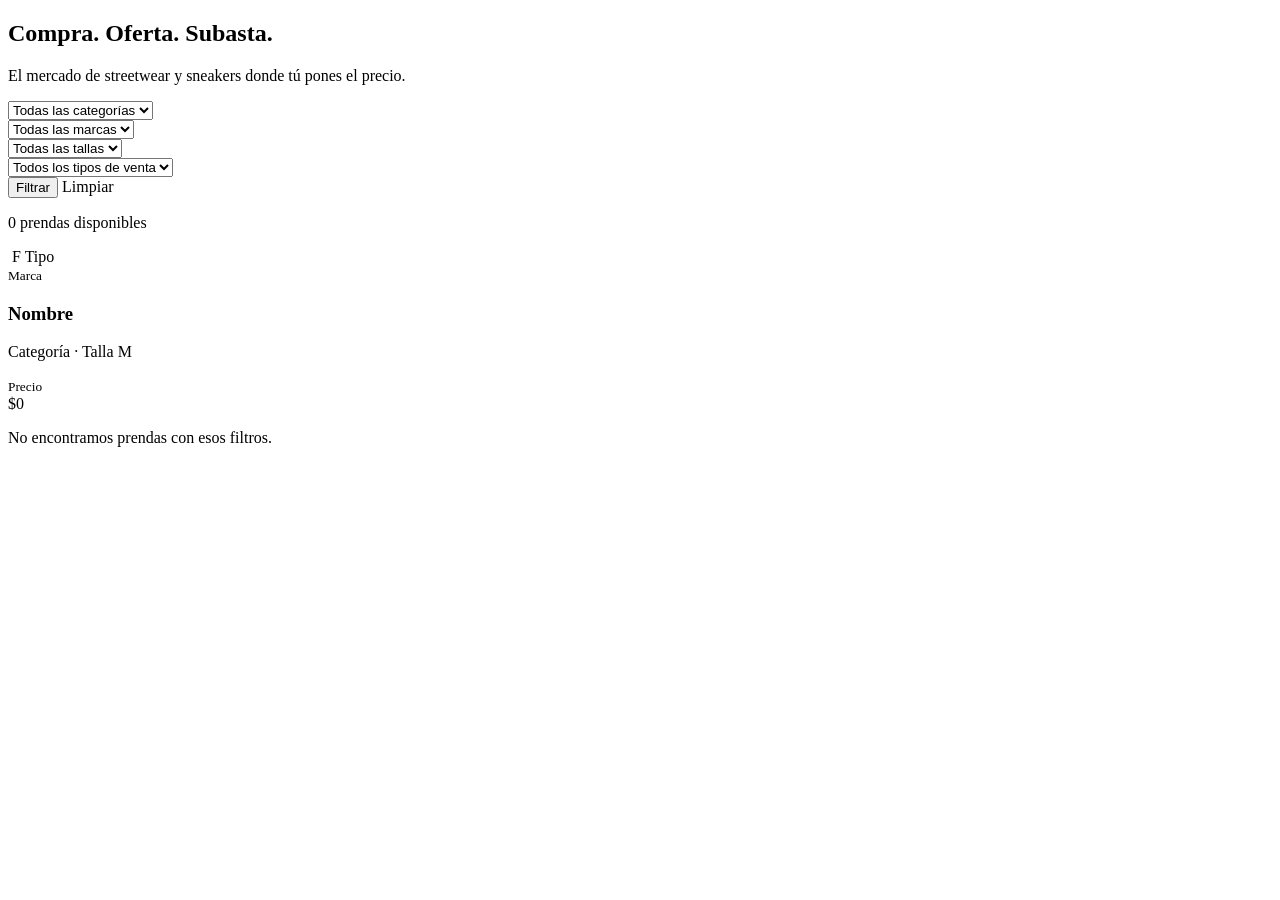
<file: src/main/resources/templates/index.html>
<!DOCTYPE html>
<html lang="es" data-bs-theme="dark" xmlns:th="http://www.thymeleaf.org">
<head th:replace="~{fragments/layout :: head('Catálogo')}"></head>
<body>
<nav th:replace="~{fragments/layout :: navbar}"></nav>

<section class="hero border-bottom py-5">
    <div class="container">
        <h1 class="display-5 fw-black text-uppercase fw-bold">Compra. Oferta. Subasta.</h1>
        <p class="lead text-secondary mb-0">El mercado de streetwear y sneakers donde tú pones el precio.</p>
    </div>
</section>

<main class="container py-4">
    <div th:replace="~{fragments/layout :: mensajes}"></div>

    <!-- Filtros: categoría, marca, talla y tipo de venta -->
    <form class="row g-2 mb-3" th:action="@{/}" method="get">
        <input type="hidden" name="q" th:value="${q}">

        <div class="col-6 col-md-3 col-lg">
            <select class="form-select" name="categoria" aria-label="Categoría">
                <option value="">Todas las categorías</option>
                <option th:each="c : ${categorias}" th:value="${c}" th:text="${c.etiqueta}"
                        th:selected="${c == categoriaSel}"></option>
            </select>
        </div>
        <div class="col-6 col-md-3 col-lg">
            <select class="form-select" name="marca" aria-label="Marca">
                <option value="">Todas las marcas</option>
                <option th:each="m : ${marcas}" th:value="${m.id}" th:text="${m.nombre}"
                        th:selected="${m.id == marcaSel}"></option>
            </select>
        </div>
        <div class="col-6 col-md-3 col-lg">
            <select class="form-select" name="talla" aria-label="Talla">
                <option value="">Todas las tallas</option>
                <option th:each="t : ${tallas}" th:value="${t.id}" th:text="${t.etiqueta}"
                        th:selected="${t.id == tallaSel}"></option>
            </select>
        </div>
        <div class="col-6 col-md-3 col-lg">
            <select class="form-select" name="tipo" aria-label="Tipo de venta">
                <option value="">Todos los tipos de venta</option>
                <option th:each="t : ${tipos}" th:value="${t}" th:text="${t.etiqueta}"
                        th:selected="${t == tipoSel}"></option>
            </select>
        </div>
        <div class="col-12 col-lg-auto d-flex gap-2">
            <button type="submit" class="btn btn-danger">Filtrar</button>
            <a th:href="@{/}" class="btn btn-outline-light">Limpiar</a>
        </div>
    </form>

    <p class="text-secondary small"><span th:text="${#lists.size(publicaciones)}">0</span> prendas disponibles</p>

    <!-- Cuadrícula de productos -->
    <div class="row row-cols-2 row-cols-md-3 row-cols-lg-4 g-3">
        <div class="col" th:each="p : ${publicaciones}">
            <a class="card card-producto h-100 text-decoration-none" th:href="@{/publicacion/{id}(id=${p.id})}">
                <div class="img-box position-relative">
                    <img th:if="${not #strings.isEmpty(p.prenda.imagenUrl)}"
                         th:src="@{${p.prenda.imagenUrl}}" alt="" loading="lazy">
                    <span class="ph" th:if="${#strings.isEmpty(p.prenda.imagenUrl)}"
                          th:text="${#strings.substring(p.prenda.marca.nombre, 0, 1)}">F</span>
                    <span class="badge text-bg-dark position-absolute top-0 start-0 m-2"
                          th:text="${p.tipo.etiqueta}">Tipo</span>
                </div>
                <div class="card-body">
                    <small class="marca-etiqueta" th:text="${p.prenda.marca.nombre}">Marca</small>
                    <h3 class="h6 card-title mb-1" th:text="${p.prenda.nombre}">Nombre</h3>
                    <p class="text-secondary small mb-2">
                        <span th:text="${p.prenda.categoria.etiqueta}">Categoría</span> ·
                        Talla <span th:text="${p.prenda.talla.etiqueta}">M</span>
                    </p>
                    <small class="d-block text-secondary" th:text="${p.etiquetaPrecio}">Precio</small>
                    <div class="fs-5 fw-bold">
                        <span th:replace="~{fragments/layout :: dinero(${p.precioActual})}">$0</span>
                    </div>
                </div>
            </a>
        </div>
    </div>

    <p class="text-secondary text-center py-5" th:if="${#lists.isEmpty(publicaciones)}">
        No encontramos prendas con esos filtros.
    </p>
</main>

<footer th:replace="~{fragments/layout :: footer}"></footer>
</body>
</html>
</file>
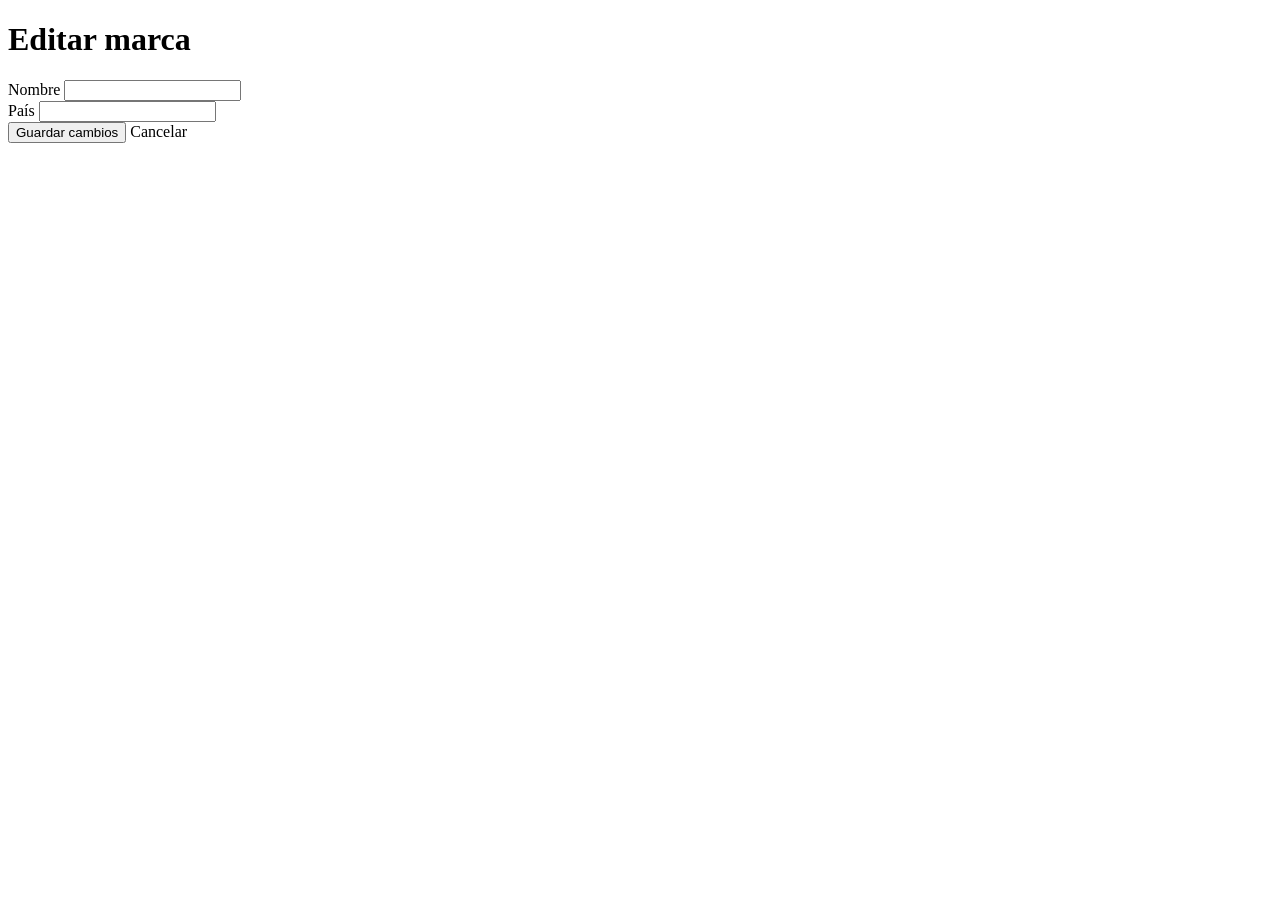
<file: src/main/resources/templates/admin-marca-form.html>
<!DOCTYPE html>
<html lang="es" data-bs-theme="dark" xmlns:th="http://www.thymeleaf.org">
<head th:replace="~{fragments/layout :: head('Editar marca')}"></head>
<body>
<nav th:replace="~{fragments/layout :: navbar}"></nav>

<main class="container py-5">
    <div class="row justify-content-center">
        <div class="col-md-8 col-lg-5">
            <div th:replace="~{fragments/layout :: mensajes}"></div>

            <div class="card bg-body-tertiary mt-3">
                <div class="card-body p-4">
                    <h1 class="h4 mb-3">Editar marca</h1>
                    <form th:action="@{/admin/marcas/{id}/editar(id=${marca.id})}" method="post">
                        <div class="mb-3">
                            <label for="nombre" class="form-label">Nombre</label>
                            <input type="text" id="nombre" name="nombre" class="form-control"
                                   th:value="${marca.nombre}" required>
                        </div>
                        <div class="mb-3">
                            <label for="pais" class="form-label">País</label>
                            <input type="text" id="pais" name="pais" class="form-control" th:value="${marca.pais}">
                        </div>
                        <div class="d-flex gap-2">
                            <button type="submit" class="btn btn-danger flex-grow-1">Guardar cambios</button>
                            <a th:href="@{/admin}" class="btn btn-outline-light">Cancelar</a>
                        </div>
                    </form>
                </div>
            </div>
        </div>
    </div>
</main>

<footer th:replace="~{fragments/layout :: footer}"></footer>
</body>
</html>
</file>
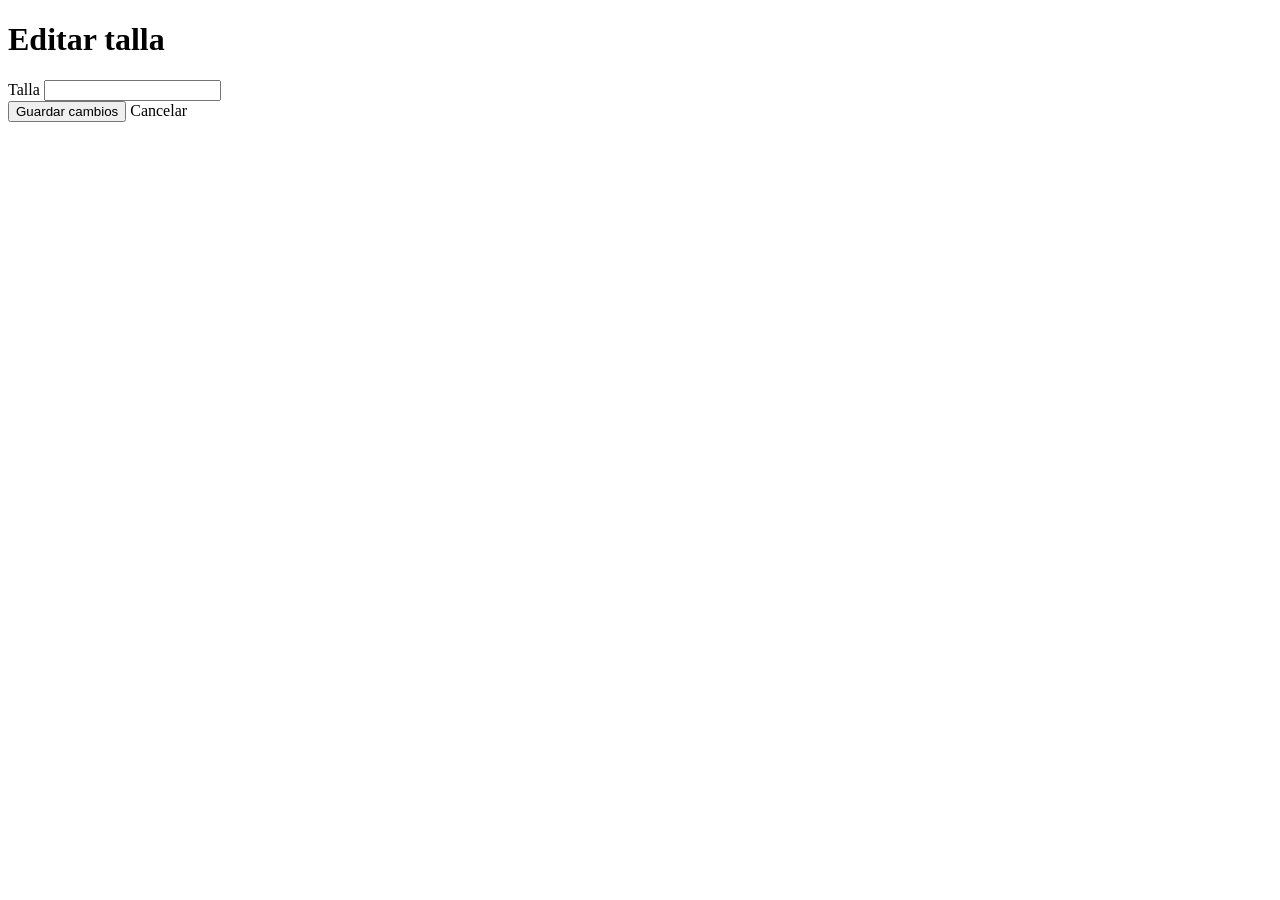
<file: src/main/resources/templates/admin-talla-form.html>
<!DOCTYPE html>
<html lang="es" data-bs-theme="dark" xmlns:th="http://www.thymeleaf.org">
<head th:replace="~{fragments/layout :: head('Editar talla')}"></head>
<body>
<nav th:replace="~{fragments/layout :: navbar}"></nav>

<main class="container py-5">
    <div class="row justify-content-center">
        <div class="col-md-8 col-lg-5">
            <div th:replace="~{fragments/layout :: mensajes}"></div>

            <div class="card bg-body-tertiary mt-3">
                <div class="card-body p-4">
                    <h1 class="h4 mb-3">Editar talla</h1>
                    <form th:action="@{/admin/tallas/{id}/editar(id=${talla.id})}" method="post">
                        <div class="mb-3">
                            <label for="etiqueta" class="form-label">Talla</label>
                            <input type="text" id="etiqueta" name="etiqueta" class="form-control"
                                   th:value="${talla.etiqueta}" required>
                        </div>
                        <div class="d-flex gap-2">
                            <button type="submit" class="btn btn-danger flex-grow-1">Guardar cambios</button>
                            <a th:href="@{/admin}" class="btn btn-outline-light">Cancelar</a>
                        </div>
                    </form>
                </div>
            </div>
        </div>
    </div>
</main>

<footer th:replace="~{fragments/layout :: footer}"></footer>
</body>
</html>
</file>
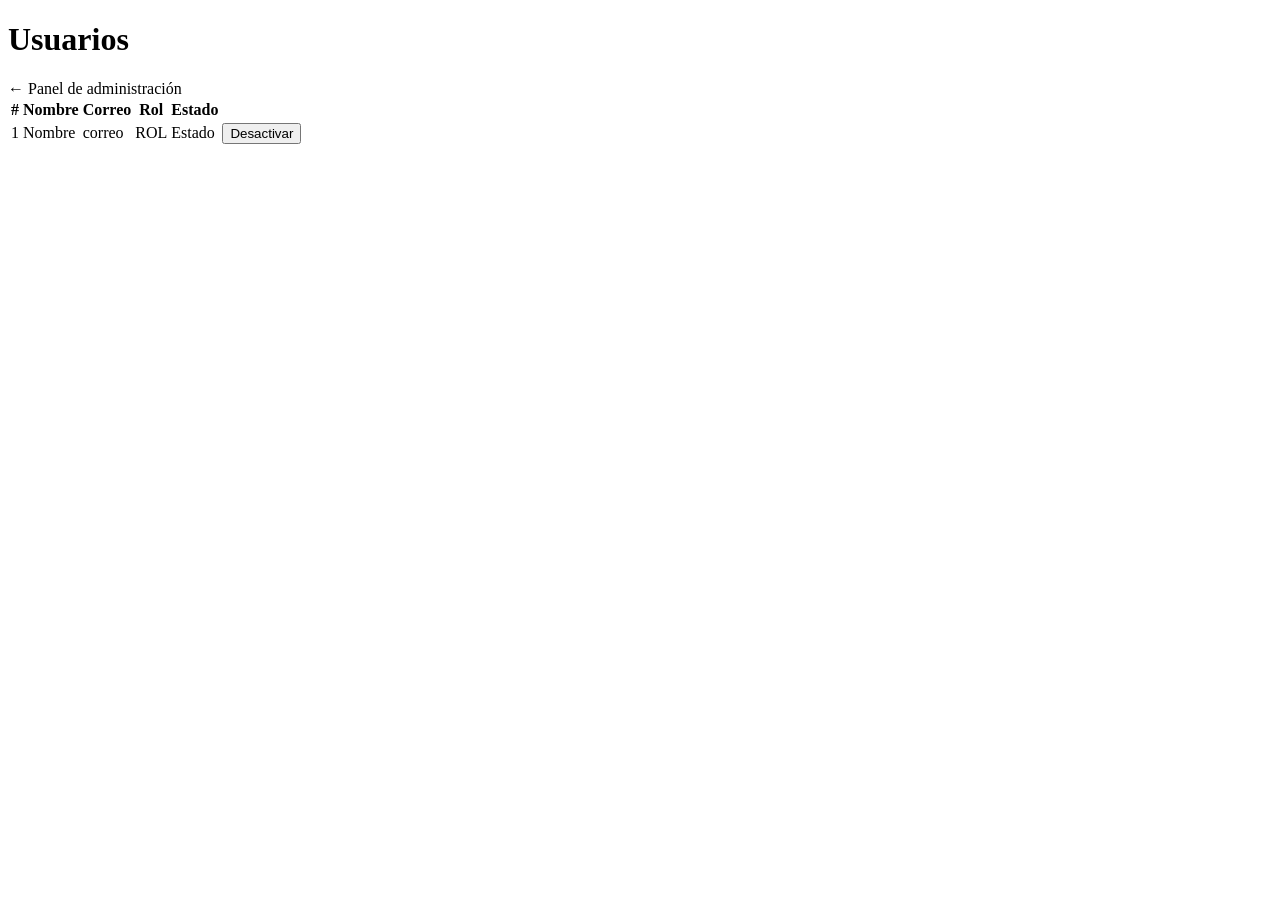
<file: src/main/resources/templates/admin-usuarios.html>
<!DOCTYPE html>
<html lang="es" data-bs-theme="dark" xmlns:th="http://www.thymeleaf.org">
<head th:replace="~{fragments/layout :: head('Usuarios')}"></head>
<body>
<nav th:replace="~{fragments/layout :: navbar}"></nav>

<main class="container py-4">
    <div th:replace="~{fragments/layout :: mensajes}"></div>

    <div class="d-flex justify-content-between align-items-center flex-wrap gap-2 my-3">
        <h1 class="h3 mb-0">Usuarios</h1>
        <a th:href="@{/admin}" class="btn btn-outline-light">← Panel de administración</a>
    </div>

    <div class="table-responsive">
        <table class="table table-dark table-hover align-middle">
            <thead>
            <tr><th>#</th><th>Nombre</th><th>Correo</th><th>Rol</th><th>Estado</th><th></th></tr>
            </thead>
            <tbody>
            <tr th:each="u : ${usuarios}">
                <td th:text="${u.id}">1</td>
                <td th:text="${u.nombre}">Nombre</td>
                <td th:text="${u.email}">correo</td>
                <td><span class="badge text-bg-secondary" th:text="${u.rol}">ROL</span></td>
                <td><span class="badge" th:classappend="${u.activo} ? 'text-bg-success' : 'text-bg-danger'"
                          th:text="${u.activo} ? 'Activo' : 'Desactivado'">Estado</span></td>
                <td class="text-end">
                    <form th:if="${u.rol != 'ADMIN'}"
                          th:action="@{/admin/usuarios/{id}/estado(id=${u.id})}" method="post">
                        <button type="submit" class="btn btn-sm"
                                th:classappend="${u.activo} ? 'btn-outline-danger' : 'btn-outline-success'"
                                th:text="${u.activo} ? 'Desactivar' : 'Activar'">Desactivar</button>
                    </form>
                </td>
            </tr>
            </tbody>
        </table>
    </div>
</main>

<footer th:replace="~{fragments/layout :: footer}"></footer>
</body>
</html>
</file>
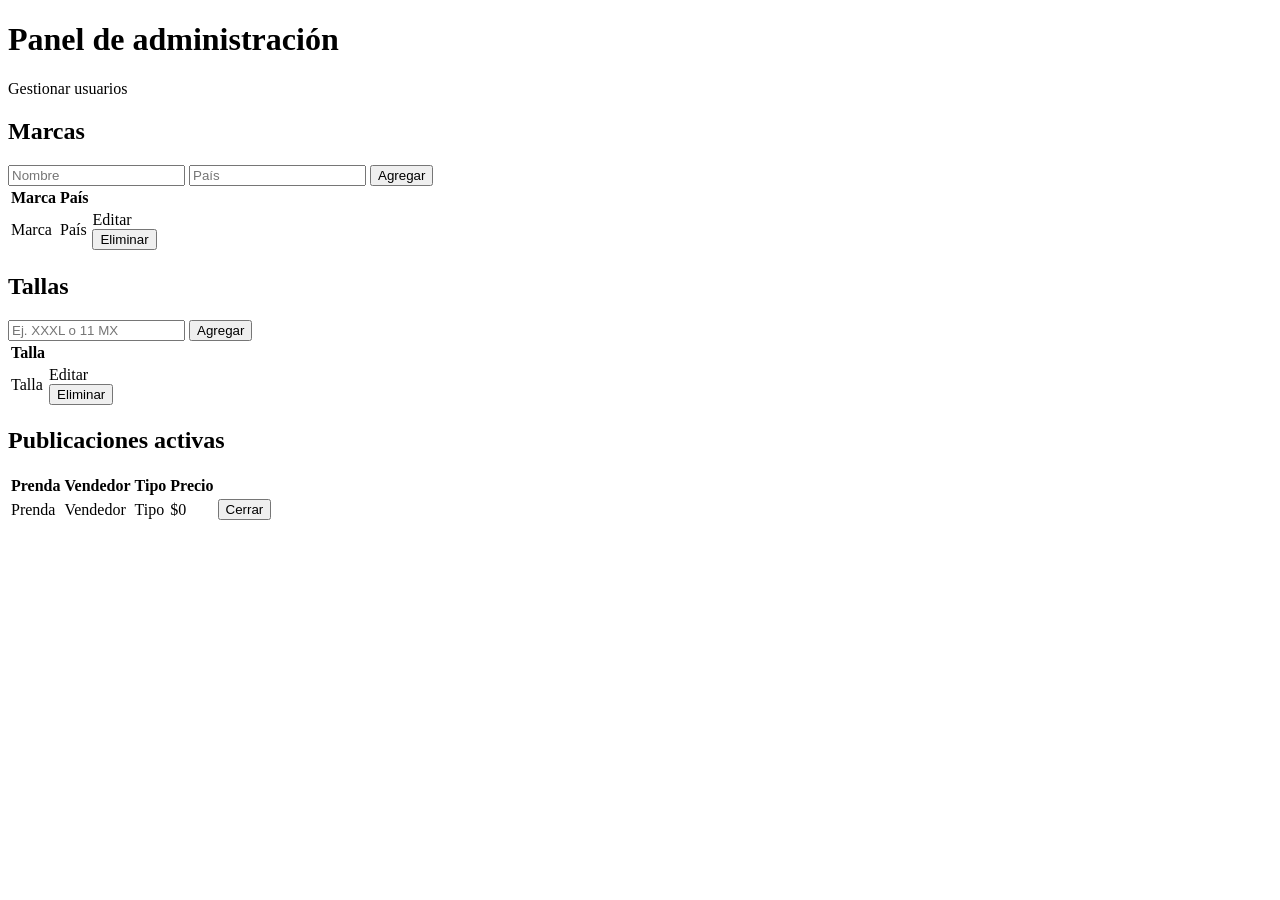
<file: src/main/resources/templates/admin.html>
<!DOCTYPE html>
<html lang="es" data-bs-theme="dark" xmlns:th="http://www.thymeleaf.org">
<head th:replace="~{fragments/layout :: head('Administración')}"></head>
<body>
<nav th:replace="~{fragments/layout :: navbar}"></nav>

<main class="container py-4">
    <div th:replace="~{fragments/layout :: mensajes}"></div>

    <div class="d-flex justify-content-between align-items-center flex-wrap gap-2 my-3">
        <h1 class="h3 mb-0">Panel de administración</h1>
        <a th:href="@{/admin/usuarios}" class="btn btn-outline-light">Gestionar usuarios</a>
    </div>

    <div class="row g-4">
        <!-- Marcas -->
        <section class="col-lg-6">
            <h2 class="h5">Marcas</h2>
            <form th:action="@{/admin/marcas}" method="post" class="input-group mb-2">
                <input type="text" name="nombre" class="form-control" placeholder="Nombre" required>
                <input type="text" name="pais" class="form-control" placeholder="País">
                <button type="submit" class="btn btn-danger">Agregar</button>
            </form>
            <div class="table-responsive">
                <table class="table table-dark table-hover table-sm align-middle">
                    <thead><tr><th>Marca</th><th>País</th><th></th></tr></thead>
                    <tbody>
                    <tr th:each="m : ${marcas}">
                        <td th:text="${m.nombre}">Marca</td>
                        <td th:text="${m.pais}">País</td>
                        <td class="text-end">
                            <div class="d-inline-flex gap-1">
                                <a class="btn btn-outline-light btn-sm"
                                   th:href="@{/admin/marcas/{id}/editar(id=${m.id})}">Editar</a>
                                <form th:action="@{/admin/marcas/{id}/eliminar(id=${m.id})}" method="post"
                                      onsubmit="return confirm('¿Eliminar esta marca?')">
                                    <button type="submit" class="btn btn-outline-danger btn-sm">Eliminar</button>
                                </form>
                            </div>
                        </td>
                    </tr>
                    </tbody>
                </table>
            </div>
        </section>

        <!-- Tallas -->
        <section class="col-lg-6">
            <h2 class="h5">Tallas</h2>
            <form th:action="@{/admin/tallas}" method="post" class="input-group mb-2">
                <input type="text" name="etiqueta" class="form-control" placeholder="Ej. XXXL o 11 MX" required>
                <button type="submit" class="btn btn-danger">Agregar</button>
            </form>
            <div class="table-responsive">
                <table class="table table-dark table-hover table-sm align-middle">
                    <thead><tr><th>Talla</th><th></th></tr></thead>
                    <tbody>
                    <tr th:each="t : ${tallas}">
                        <td th:text="${t.etiqueta}">Talla</td>
                        <td class="text-end">
                            <div class="d-inline-flex gap-1">
                                <a class="btn btn-outline-light btn-sm"
                                   th:href="@{/admin/tallas/{id}/editar(id=${t.id})}">Editar</a>
                                <form th:action="@{/admin/tallas/{id}/eliminar(id=${t.id})}" method="post"
                                      onsubmit="return confirm('¿Eliminar esta talla?')">
                                    <button type="submit" class="btn btn-outline-danger btn-sm">Eliminar</button>
                                </form>
                            </div>
                        </td>
                    </tr>
                    </tbody>
                </table>
            </div>
        </section>
    </div>

    <!-- Moderación de publicaciones -->
    <h2 class="h5 mt-5">Publicaciones activas</h2>
    <div class="table-responsive">
        <table class="table table-dark table-hover align-middle">
            <thead>
            <tr><th>Prenda</th><th>Vendedor</th><th>Tipo</th><th>Precio</th><th></th></tr>
            </thead>
            <tbody>
            <tr th:each="p : ${publicaciones}">
                <td><a th:href="@{/publicacion/{id}(id=${p.id})}" th:text="${p.prenda.resumen}">Prenda</a></td>
                <td th:text="${p.vendedor.nombre}">Vendedor</td>
                <td th:text="${p.tipo.etiqueta}">Tipo</td>
                <td class="fw-bold"><span th:replace="~{fragments/layout :: dinero(${p.precioActual})}">$0</span></td>
                <td class="text-end">
                    <form th:action="@{/admin/publicaciones/{id}/cerrar(id=${p.id})}" method="post"
                          onsubmit="return confirm('¿Cerrar esta publicación?')">
                        <button type="submit" class="btn btn-outline-warning btn-sm">Cerrar</button>
                    </form>
                </td>
            </tr>
            </tbody>
        </table>
    </div>
</main>

<footer th:replace="~{fragments/layout :: footer}"></footer>
</body>
</html>
</file>
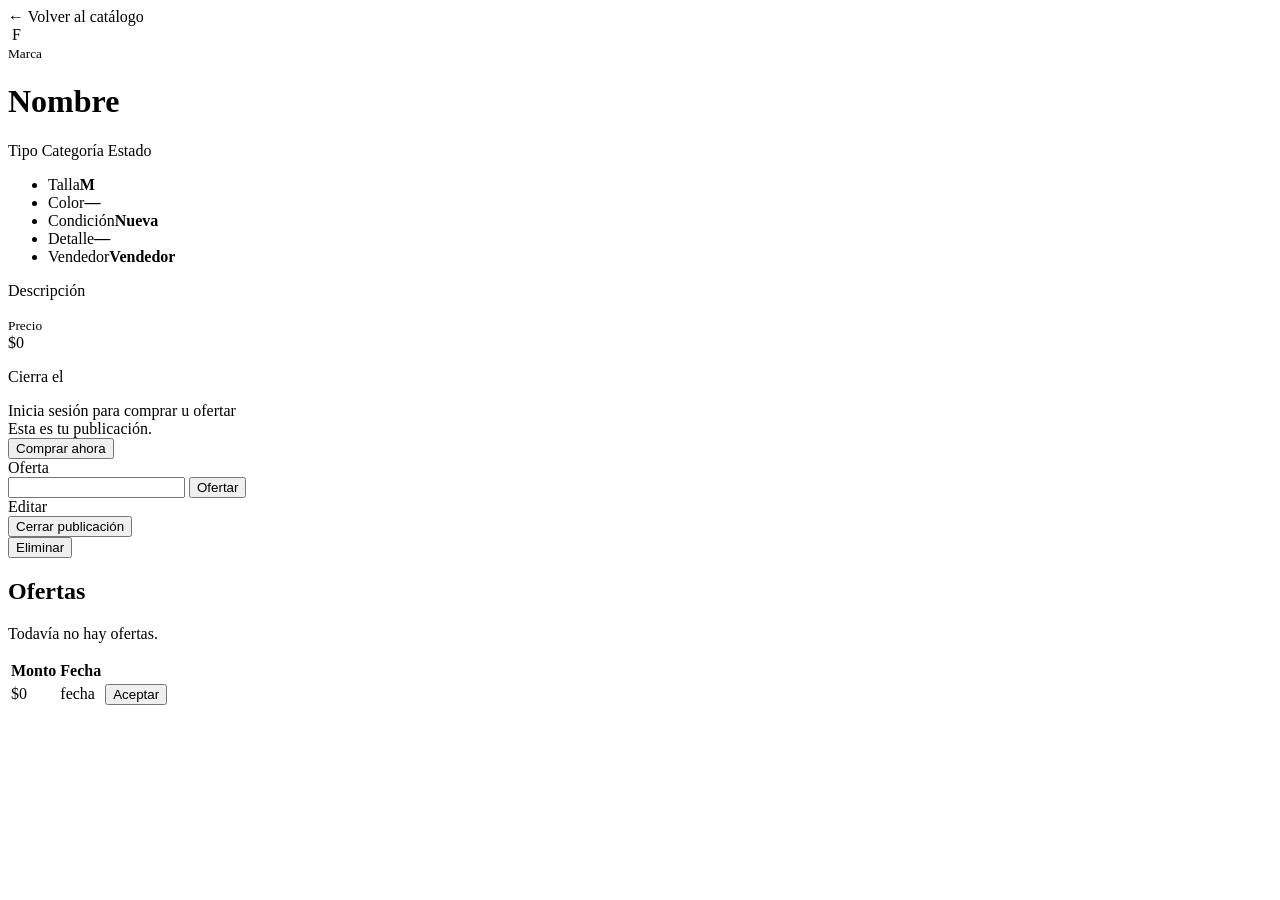
<file: src/main/resources/templates/detalle.html>
<!DOCTYPE html>
<html lang="es" data-bs-theme="dark" xmlns:th="http://www.thymeleaf.org">
<head th:replace="~{fragments/layout :: head(${p.prenda.nombre})}"></head>
<body>
<nav th:replace="~{fragments/layout :: navbar}"></nav>

<main class="container py-4">
    <div th:replace="~{fragments/layout :: mensajes}"></div>

    <a class="link-secondary text-decoration-none small" th:href="@{/}">← Volver al catálogo</a>

    <div class="row g-4 mt-1">
        <!-- Imagen -->
        <div class="col-lg-6">
            <div class="img-box img-box-lg">
                <img th:if="${not #strings.isEmpty(p.prenda.imagenUrl)}"
                     th:src="@{${p.prenda.imagenUrl}}" alt="">
                <span class="ph" th:if="${#strings.isEmpty(p.prenda.imagenUrl)}"
                      th:text="${#strings.substring(p.prenda.marca.nombre, 0, 1)}">F</span>
            </div>
        </div>

        <!-- Información -->
        <div class="col-lg-6">
            <small class="marca-etiqueta" th:text="${p.prenda.marca.nombre}">Marca</small>
            <h1 class="h2" th:text="${p.prenda.nombre}">Nombre</h1>

            <div class="d-flex flex-wrap gap-2 mb-3">
                <span class="badge text-bg-secondary" th:text="${p.tipo.etiqueta}">Tipo</span>
                <span class="badge text-bg-secondary" th:text="${p.prenda.categoria.etiqueta}">Categoría</span>
                <span class="badge" th:classappend="${p.estado.name() == 'ACTIVA'} ? 'text-bg-success' : 'text-bg-danger'"
                      th:text="${p.estado.etiqueta}">Estado</span>
            </div>

            <ul class="list-group list-group-flush mb-3">
                <li class="list-group-item bg-transparent d-flex justify-content-between">
                    <span class="text-secondary">Talla</span><strong th:text="${p.prenda.talla.etiqueta}">M</strong>
                </li>
                <li class="list-group-item bg-transparent d-flex justify-content-between">
                    <span class="text-secondary">Color</span><strong th:text="${p.prenda.color ?: '—'}">—</strong>
                </li>
                <li class="list-group-item bg-transparent d-flex justify-content-between">
                    <span class="text-secondary">Condición</span><strong th:text="${p.prenda.condicion.etiqueta}">Nueva</strong>
                </li>
                <li class="list-group-item bg-transparent d-flex justify-content-between">
                    <span class="text-secondary">Detalle</span><strong th:text="${p.prenda.detalleEspecifico}">—</strong>
                </li>
                <li class="list-group-item bg-transparent d-flex justify-content-between">
                    <span class="text-secondary">Vendedor</span><strong th:text="${p.vendedor.nombre}">Vendedor</strong>
                </li>
            </ul>

            <p class="text-secondary" th:if="${not #strings.isEmpty(p.prenda.descripcion)}"
               th:text="${p.prenda.descripcion}">Descripción</p>

            <!-- Precio -->
            <div class="card bg-body-tertiary mb-3">
                <div class="card-body">
                    <small class="d-block text-secondary" th:text="${p.etiquetaPrecio}">Precio</small>
                    <div class="display-6 fw-bold">
                        <span th:replace="~{fragments/layout :: dinero(${p.precioActual})}">$0</span>
                    </div>
                    <p class="text-secondary small mb-0 mt-1"
                       th:if="${p.tipo.name() == 'SUBASTA' and p.fechaCierre != null}">
                        Cierra el <span th:text="${#temporals.format(p.fechaCierre, 'dd/MM/yyyy HH:mm')}"></span>
                    </p>
                </div>
            </div>

            <!-- Acciones de compra y oferta: solo si la publicación sigue activa -->
            <div th:if="${p.estado.name() == 'ACTIVA'}">

                <a th:if="${!autenticado}" th:href="@{/login}" class="btn btn-danger w-100">
                    Inicia sesión para comprar u ofertar
                </a>

                <div class="alert alert-secondary" th:if="${esDueno}">Esta es tu publicación.</div>

                <th:block th:if="${autenticado and !esDueno}">
                    <form th:if="${p.tipoVenta.permiteCompraInmediata()}"
                          th:action="@{/publicacion/{id}/comprar(id=${p.id})}" method="post" class="mb-3">
                        <button type="submit" class="btn btn-danger btn-lg w-100">Comprar ahora</button>
                    </form>

                    <form th:if="${p.tipo.name() != 'DIRECTA'}"
                          th:action="@{/publicacion/{id}/pujar(id=${p.id})}" method="post">
                        <label for="monto" class="form-label text-secondary"
                               th:text="${p.tipo.name() == 'SUBASTA'} ? 'Tu puja (MXN)' : 'Tu oferta (MXN)'">Oferta</label>
                        <div class="input-group">
                            <input type="number" id="monto" name="monto" class="form-control" min="1" step="1" required>
                            <button type="submit" class="btn btn-outline-light"
                                    th:text="${p.tipo.name() == 'SUBASTA'} ? 'Pujar' : 'Ofertar'">Ofertar</button>
                        </div>
                    </form>
                </th:block>
            </div>

            <!-- Gestión: dueño o administrador -->
            <div class="d-flex flex-wrap gap-2 mt-4 pt-3 border-top" th:if="${puedeGestionar}">
                <a class="btn btn-outline-light btn-sm" th:if="${p.estado.name() == 'ACTIVA'}"
                   th:href="@{/publicacion/{id}/editar(id=${p.id})}">Editar</a>

                <form th:if="${p.estado.name() == 'ACTIVA'}"
                      th:action="@{/publicacion/{id}/cerrar(id=${p.id})}" method="post"
                      onsubmit="return confirm('¿Cerrar esta publicación? Ya no recibirá ofertas ni compras.')">
                    <button type="submit" class="btn btn-outline-warning btn-sm">Cerrar publicación</button>
                </form>

                <form th:if="${#lists.isEmpty(p.pujas) and p.estado.name() != 'VENDIDA'}"
                      th:action="@{/publicacion/{id}/eliminar(id=${p.id})}" method="post"
                      onsubmit="return confirm('¿Eliminar definitivamente esta publicación?')">
                    <button type="submit" class="btn btn-outline-danger btn-sm">Eliminar</button>
                </form>
            </div>
        </div>
    </div>

    <!-- Ofertas / pujas -->
    <section class="mt-5" th:if="${p.tipo.name() != 'DIRECTA'}">
        <h2 class="h4" th:text="${p.tipo.name() == 'SUBASTA'} ? 'Pujas' : 'Ofertas recibidas'">Ofertas</h2>
        <p class="text-secondary" th:if="${#lists.isEmpty(p.pujas)}">Todavía no hay ofertas.</p>
        <div class="table-responsive" th:unless="${#lists.isEmpty(p.pujas)}">
            <table class="table table-dark table-hover align-middle">
                <thead>
                <tr>
                    <th>Monto</th>
                    <th>Fecha</th>
                    <th th:if="${esDueno and p.tipo.name() == 'OFERTA'}"></th>
                </tr>
                </thead>
                <tbody>
                <tr th:each="puja : ${p.pujas}">
                    <td class="fw-bold"><span th:replace="~{fragments/layout :: dinero(${puja.monto})}">$0</span></td>
                    <td th:text="${#temporals.format(puja.fecha, 'dd/MM/yyyy HH:mm')}">fecha</td>
                    <td th:if="${esDueno and p.tipo.name() == 'OFERTA' and p.estado.name() == 'ACTIVA'}" class="text-end">
                        <form th:action="@{/publicacion/{id}/aceptar/{pujaId}(id=${p.id}, pujaId=${puja.id})}" method="post">
                            <button type="submit" class="btn btn-danger btn-sm">Aceptar</button>
                        </form>
                    </td>
                </tr>
                </tbody>
            </table>
        </div>
    </section>
</main>

<footer th:replace="~{fragments/layout :: footer}"></footer>
</body>
</html>
</file>
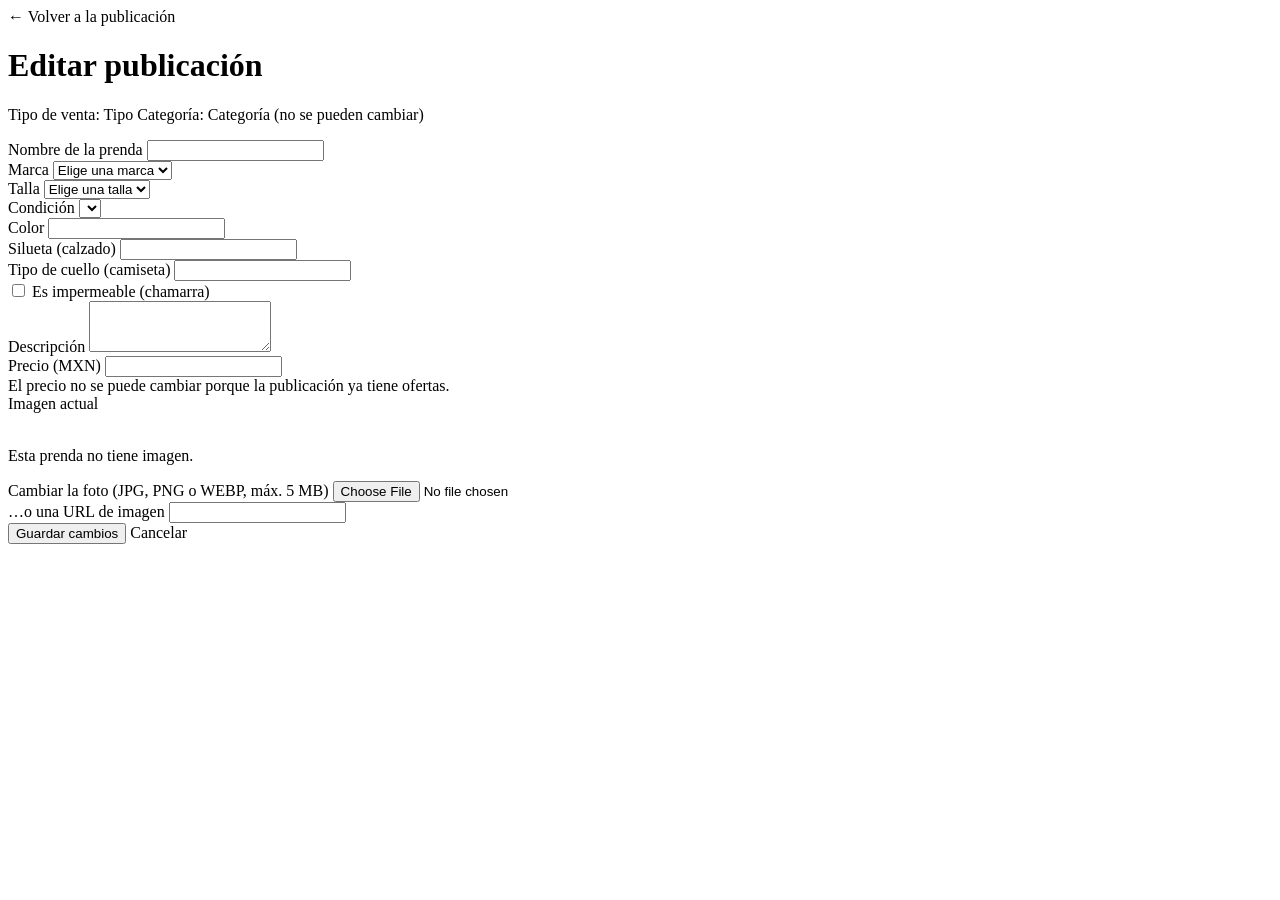
<file: src/main/resources/templates/editar-publicacion.html>
<!DOCTYPE html>
<html lang="es" data-bs-theme="dark" xmlns:th="http://www.thymeleaf.org">
<head th:replace="~{fragments/layout :: head('Editar publicación')}"></head>
<body>
<nav th:replace="~{fragments/layout :: navbar}"></nav>

<main class="container py-4">
    <div class="row justify-content-center">
        <div class="col-lg-8 col-xl-7">
            <div th:replace="~{fragments/layout :: mensajes}"></div>

            <a class="link-secondary text-decoration-none small" th:href="@{/publicacion/{id}(id=${p.id})}">← Volver a la publicación</a>
            <h1 class="h3 my-3">Editar publicación</h1>

            <p class="text-secondary">
                Tipo de venta: <span class="badge text-bg-secondary" th:text="${p.tipo.etiqueta}">Tipo</span>
                Categoría: <span class="badge text-bg-secondary" th:text="${p.prenda.categoria.etiqueta}">Categoría</span>
                <span class="small">(no se pueden cambiar)</span>
            </p>

            <form th:action="@{/publicacion/{id}/editar(id=${p.id})}" th:object="${form}" method="post"
                  enctype="multipart/form-data" class="card bg-body-tertiary card-body p-4" novalidate>

                <!-- Valores que no se editan pero que el formulario necesita -->
                <input type="hidden" th:field="*{categoria}">
                <input type="hidden" th:field="*{tipo}">

                <div class="row g-3">
                    <div class="col-12">
                        <label for="nombre" class="form-label">Nombre de la prenda</label>
                        <input type="text" th:field="*{nombre}" class="form-control"
                               th:classappend="${#fields.hasErrors('nombre')} ? 'is-invalid'">
                        <div class="invalid-feedback" th:errors="*{nombre}"></div>
                    </div>

                    <div class="col-md-6">
                        <label for="marcaId" class="form-label">Marca</label>
                        <select th:field="*{marcaId}" class="form-select"
                                th:classappend="${#fields.hasErrors('marcaId')} ? 'is-invalid'">
                            <option value="">Elige una marca</option>
                            <option th:each="m : ${marcas}" th:value="${m.id}" th:text="${m.nombre}"></option>
                        </select>
                        <div class="invalid-feedback" th:errors="*{marcaId}"></div>
                    </div>
                    <div class="col-md-6">
                        <label for="tallaId" class="form-label">Talla</label>
                        <select th:field="*{tallaId}" class="form-select"
                                th:classappend="${#fields.hasErrors('tallaId')} ? 'is-invalid'">
                            <option value="">Elige una talla</option>
                            <option th:each="t : ${tallas}" th:value="${t.id}" th:text="${t.etiqueta}"></option>
                        </select>
                        <div class="invalid-feedback" th:errors="*{tallaId}"></div>
                    </div>

                    <div class="col-md-6">
                        <label for="condicion" class="form-label">Condición</label>
                        <select th:field="*{condicion}" class="form-select">
                            <option th:each="c : ${condiciones}" th:value="${c}" th:text="${c.etiqueta}"></option>
                        </select>
                    </div>
                    <div class="col-md-6">
                        <label for="color" class="form-label">Color</label>
                        <input type="text" th:field="*{color}" class="form-control">
                    </div>

                    <!-- Solo el campo de la categoría de esta prenda -->
                    <div class="col-md-6" th:if="${form.categoria.name() == 'CALZADO'}">
                        <label for="silueta" class="form-label">Silueta (calzado)</label>
                        <input type="text" th:field="*{silueta}" class="form-control">
                    </div>
                    <div class="col-md-6" th:if="${form.categoria.name() == 'CAMISETA'}">
                        <label for="tipoCuello" class="form-label">Tipo de cuello (camiseta)</label>
                        <input type="text" th:field="*{tipoCuello}" class="form-control">
                    </div>
                    <div class="col-md-6 d-flex align-items-end" th:if="${form.categoria.name() == 'CHAMARRA'}">
                        <div class="form-check mb-2">
                            <input type="checkbox" th:field="*{impermeable}" class="form-check-input">
                            <label for="impermeable1" class="form-check-label">Es impermeable (chamarra)</label>
                        </div>
                    </div>

                    <div class="col-12">
                        <label for="descripcion" class="form-label">Descripción</label>
                        <textarea th:field="*{descripcion}" class="form-control" rows="3"></textarea>
                    </div>

                    <div class="col-12">
                        <label for="precio" class="form-label">
                            <span th:text="${p.etiquetaPrecio}">Precio</span> (MXN)</label>
                        <input type="number" th:field="*{precio}" class="form-control" min="1" step="1"
                               th:readonly="${tienePujas}"
                               th:classappend="${#fields.hasErrors('precio')} ? 'is-invalid'">
                        <div class="invalid-feedback" th:errors="*{precio}"></div>
                        <div class="form-text" th:if="${tienePujas}">
                            El precio no se puede cambiar porque la publicación ya tiene ofertas.
                        </div>
                    </div>

                    <!-- Imagen actual + reemplazo opcional -->
                    <div class="col-12">
                        <label class="form-label d-block">Imagen actual</label>
                        <div class="img-box rounded" style="max-width: 160px"
                             th:if="${not #strings.isEmpty(p.prenda.imagenUrl)}">
                            <img th:src="@{${p.prenda.imagenUrl}}" alt="">
                        </div>
                        <p class="text-secondary small mb-0" th:if="${#strings.isEmpty(p.prenda.imagenUrl)}">
                            Esta prenda no tiene imagen.
                        </p>
                    </div>
                    <div class="col-12">
                        <label for="imagen" class="form-label">Cambiar la foto (JPG, PNG o WEBP, máx. 5 MB)</label>
                        <input type="file" name="imagen" id="imagen" class="form-control"
                               accept="image/jpeg,image/png,image/webp">
                    </div>
                    <div class="col-12">
                        <label for="imagenUrl" class="form-label">…o una URL de imagen</label>
                        <input type="text" th:field="*{imagenUrl}" class="form-control">
                    </div>

                    <div class="col-12 d-flex gap-2">
                        <button type="submit" class="btn btn-danger flex-grow-1">Guardar cambios</button>
                        <a class="btn btn-outline-light" th:href="@{/publicacion/{id}(id=${p.id})}">Cancelar</a>
                    </div>
                </div>
            </form>
        </div>
    </div>
</main>

<footer th:replace="~{fragments/layout :: footer}"></footer>
</body>
</html>
</file>
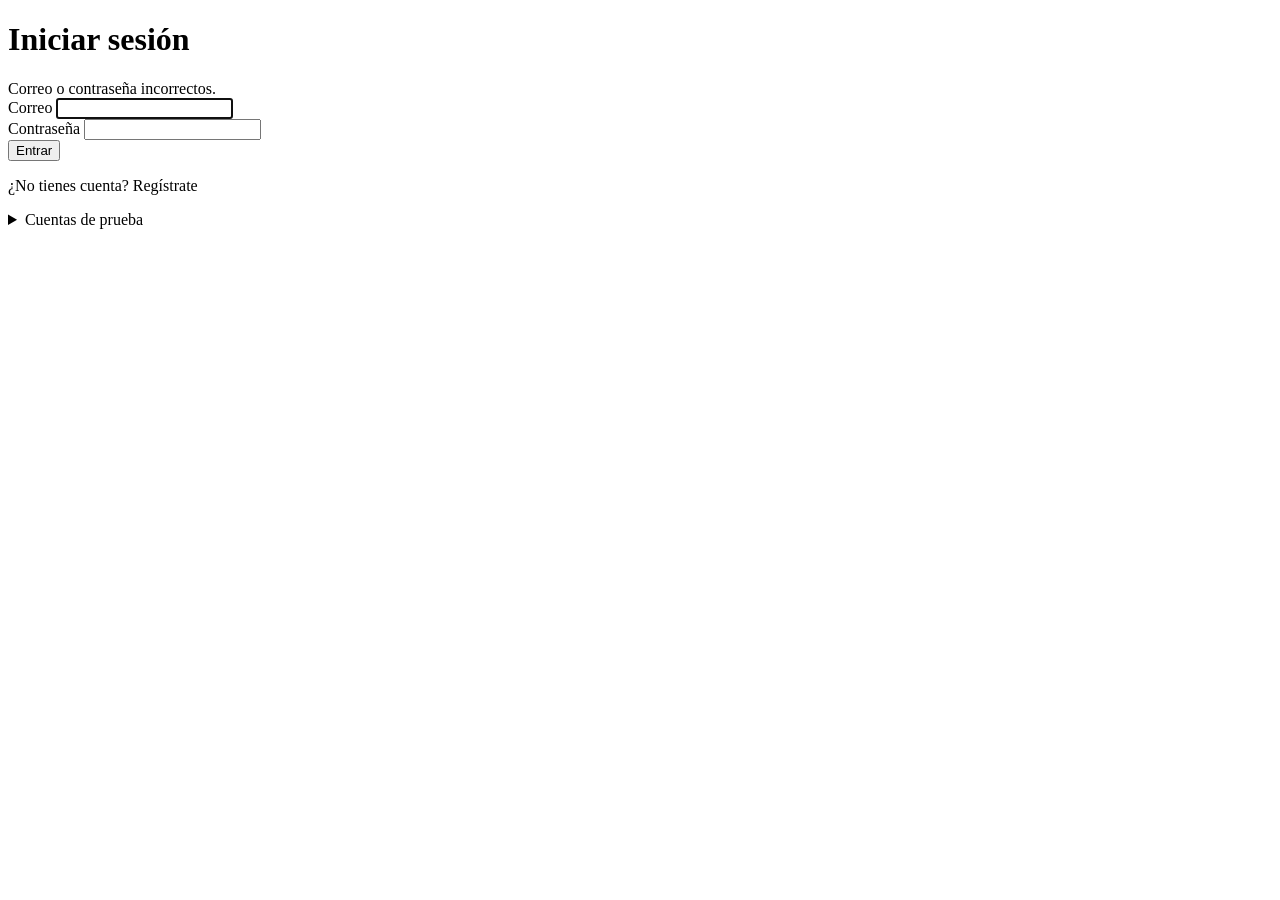
<file: src/main/resources/templates/login.html>
<!DOCTYPE html>
<html lang="es" data-bs-theme="dark" xmlns:th="http://www.thymeleaf.org">
<head th:replace="~{fragments/layout :: head('Iniciar sesión')}"></head>
<body>
<nav th:replace="~{fragments/layout :: navbar}"></nav>

<main class="container py-5">
    <div class="row justify-content-center">
        <div class="col-md-8 col-lg-5 col-xl-4">
            <div th:replace="~{fragments/layout :: mensajes}"></div>

            <div class="card bg-body-tertiary mt-3">
                <div class="card-body p-4">
                    <h1 class="h3 mb-3">Iniciar sesión</h1>

                    <div class="alert alert-danger" th:if="${param.error}">Correo o contraseña incorrectos.</div>

                    <form th:action="@{/login}" method="post">
                        <div class="mb-3">
                            <label for="email" class="form-label">Correo</label>
                            <input type="email" id="email" name="email" class="form-control" required autofocus>
                        </div>
                        <div class="mb-3">
                            <label for="password" class="form-label">Contraseña</label>
                            <input type="password" id="password" name="password" class="form-control" required>
                        </div>
                        <button type="submit" class="btn btn-danger w-100">Entrar</button>
                    </form>

                    <p class="text-secondary small mt-3 mb-0">
                        ¿No tienes cuenta? <a th:href="@{/registro}">Regístrate</a>
                    </p>
                </div>
            </div>

            <details class="mt-3 text-secondary small">
                <summary>Cuentas de prueba</summary>
                <ul class="mt-2">
                    <li>Admin: admin@fearclothes.com / admin123</li>
                    <li>Vendedor: vendedor@fearclothes.com / vendedor123</li>
                    <li>Comprador: comprador@fearclothes.com / comprador123</li>
                </ul>
            </details>
        </div>
    </div>
</main>

<footer th:replace="~{fragments/layout :: footer}"></footer>
</body>
</html>
</file>
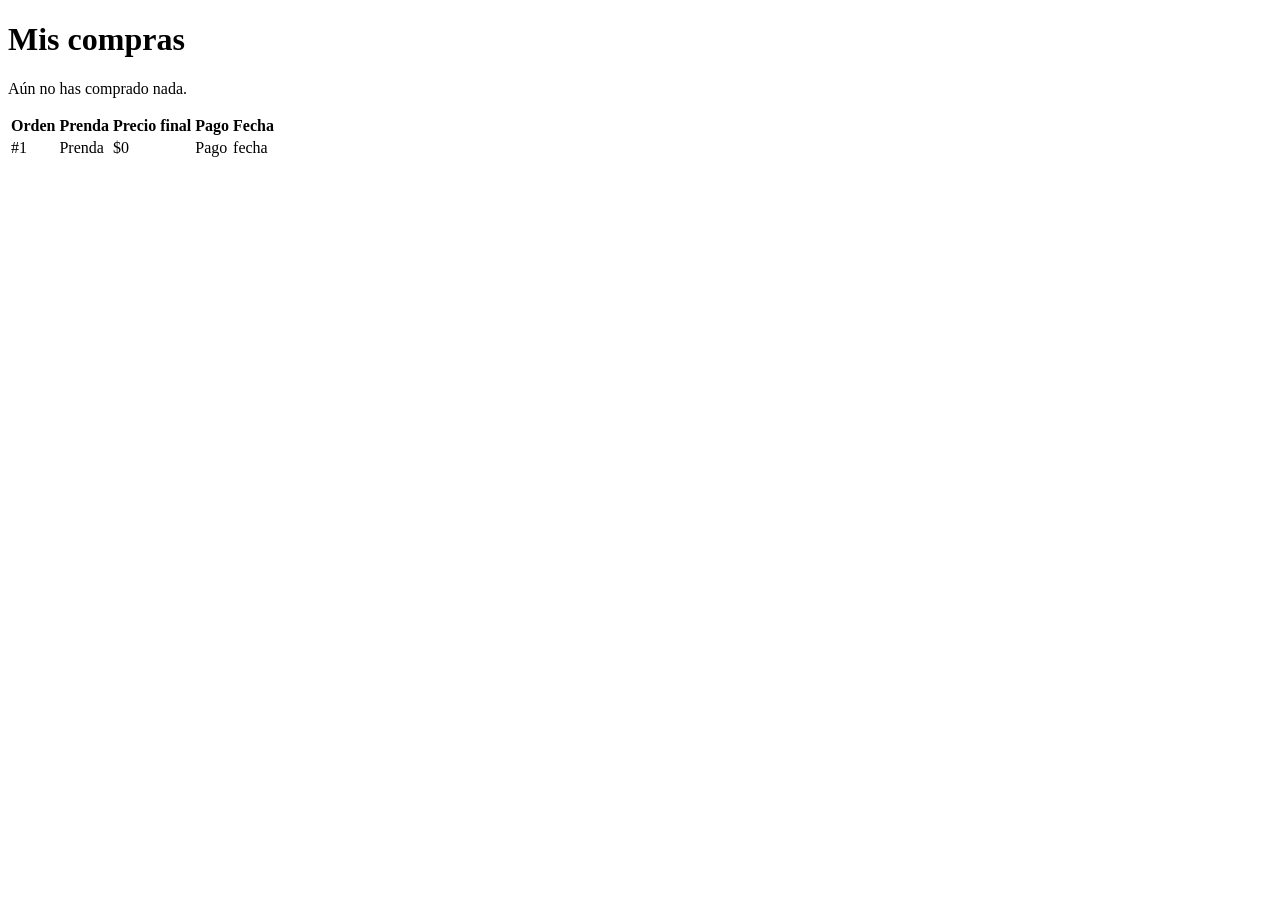
<file: src/main/resources/templates/mis-compras.html>
<!DOCTYPE html>
<html lang="es" data-bs-theme="dark" xmlns:th="http://www.thymeleaf.org">
<head th:replace="~{fragments/layout :: head('Mis compras')}"></head>
<body>
<nav th:replace="~{fragments/layout :: navbar}"></nav>

<main class="container py-4">
    <div th:replace="~{fragments/layout :: mensajes}"></div>

    <h1 class="h3 my-3">Mis compras</h1>

    <p class="text-secondary" th:if="${#lists.isEmpty(ordenes)}">Aún no has comprado nada.</p>

    <div class="table-responsive" th:unless="${#lists.isEmpty(ordenes)}">
        <table class="table table-dark table-hover align-middle">
            <thead>
            <tr><th>Orden</th><th>Prenda</th><th>Precio final</th><th>Pago</th><th>Fecha</th></tr>
            </thead>
            <tbody>
            <tr th:each="o : ${ordenes}">
                <td th:text="'#' + ${o.id}">#1</td>
                <td><a th:href="@{/publicacion/{id}(id=${o.publicacion.id})}"
                       th:text="${o.publicacion.prenda.resumen}">Prenda</a></td>
                <td class="fw-bold"><span th:replace="~{fragments/layout :: dinero(${o.precioFinal})}">$0</span></td>
                <td th:text="${o.metodoPago}">Pago</td>
                <td th:text="${#temporals.format(o.fecha, 'dd/MM/yyyy HH:mm')}">fecha</td>
            </tr>
            </tbody>
        </table>
    </div>
</main>

<footer th:replace="~{fragments/layout :: footer}"></footer>
</body>
</html>
</file>
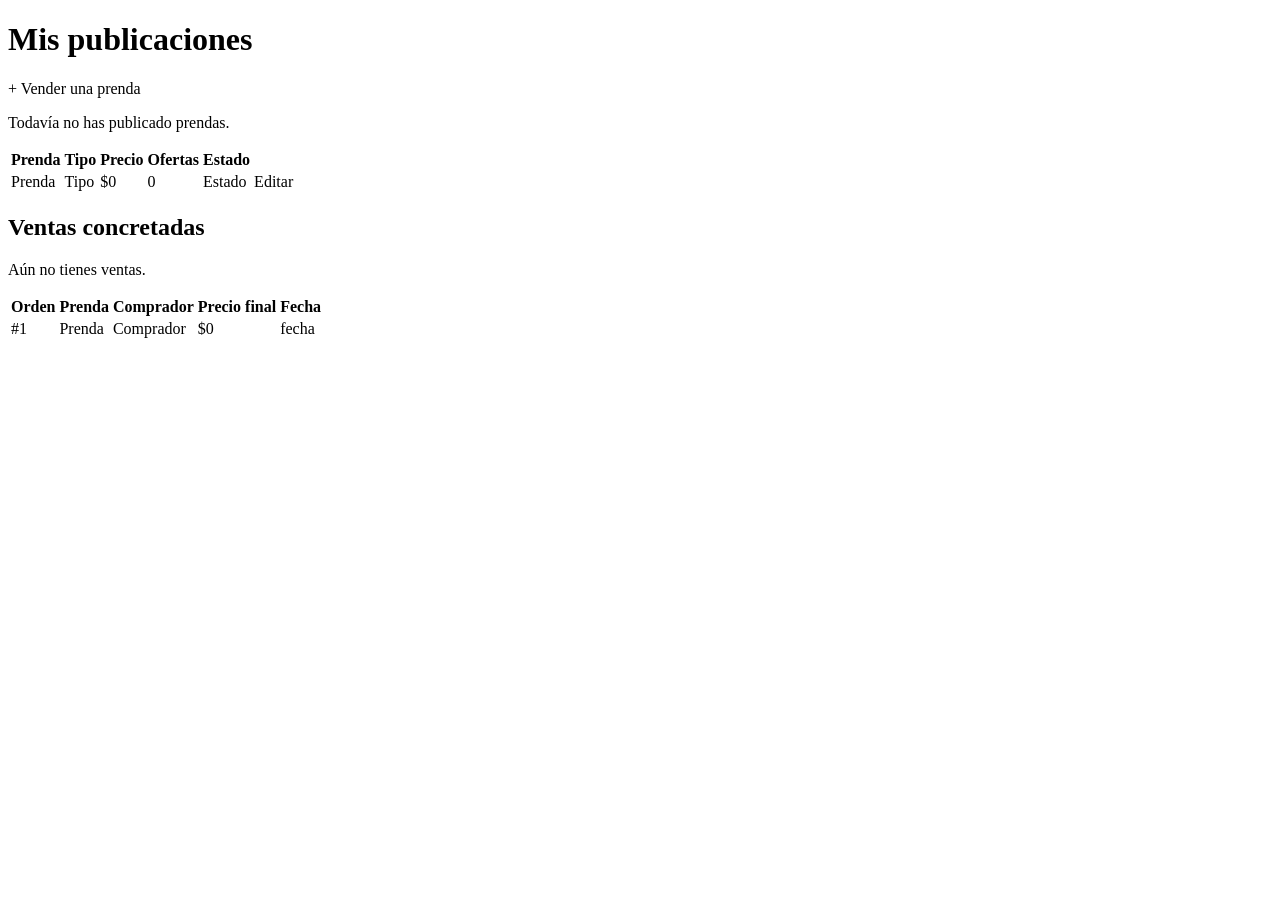
<file: src/main/resources/templates/mis-ventas.html>
<!DOCTYPE html>
<html lang="es" data-bs-theme="dark" xmlns:th="http://www.thymeleaf.org">
<head th:replace="~{fragments/layout :: head('Mis ventas')}"></head>
<body>
<nav th:replace="~{fragments/layout :: navbar}"></nav>

<main class="container py-4">
    <div th:replace="~{fragments/layout :: mensajes}"></div>

    <div class="d-flex justify-content-between align-items-center flex-wrap gap-2 my-3">
        <h1 class="h3 mb-0">Mis publicaciones</h1>
        <a th:href="@{/vender}" class="btn btn-danger">+ Vender una prenda</a>
    </div>

    <p class="text-secondary" th:if="${#lists.isEmpty(publicaciones)}">Todavía no has publicado prendas.</p>

    <div class="table-responsive" th:unless="${#lists.isEmpty(publicaciones)}">
        <table class="table table-dark table-hover align-middle">
            <thead>
            <tr><th>Prenda</th><th>Tipo</th><th>Precio</th><th>Ofertas</th><th>Estado</th><th></th></tr>
            </thead>
            <tbody>
            <tr th:each="p : ${publicaciones}">
                <td><a th:href="@{/publicacion/{id}(id=${p.id})}" th:text="${p.prenda.resumen}">Prenda</a></td>
                <td th:text="${p.tipo.etiqueta}">Tipo</td>
                <td class="fw-bold"><span th:replace="~{fragments/layout :: dinero(${p.precioActual})}">$0</span></td>
                <td th:text="${#lists.size(p.pujas)}">0</td>
                <td><span class="badge" th:classappend="${p.estado.name() == 'ACTIVA'} ? 'text-bg-success' : 'text-bg-secondary'"
                          th:text="${p.estado.etiqueta}">Estado</span></td>
                <td class="text-end">
                    <a class="btn btn-outline-light btn-sm" th:if="${p.estado.name() == 'ACTIVA'}"
                       th:href="@{/publicacion/{id}/editar(id=${p.id})}">Editar</a>
                </td>
            </tr>
            </tbody>
        </table>
    </div>

    <h2 class="h4 mt-5">Ventas concretadas</h2>
    <p class="text-secondary" th:if="${#lists.isEmpty(ordenes)}">Aún no tienes ventas.</p>

    <div class="table-responsive" th:unless="${#lists.isEmpty(ordenes)}">
        <table class="table table-dark table-hover align-middle">
            <thead>
            <tr><th>Orden</th><th>Prenda</th><th>Comprador</th><th>Precio final</th><th>Fecha</th></tr>
            </thead>
            <tbody>
            <tr th:each="o : ${ordenes}">
                <td th:text="'#' + ${o.id}">#1</td>
                <td th:text="${o.publicacion.prenda.resumen}">Prenda</td>
                <td th:text="${o.comprador.nombre}">Comprador</td>
                <td class="fw-bold"><span th:replace="~{fragments/layout :: dinero(${o.precioFinal})}">$0</span></td>
                <td th:text="${#temporals.format(o.fecha, 'dd/MM/yyyy HH:mm')}">fecha</td>
            </tr>
            </tbody>
        </table>
    </div>
</main>

<footer th:replace="~{fragments/layout :: footer}"></footer>
</body>
</html>
</file>
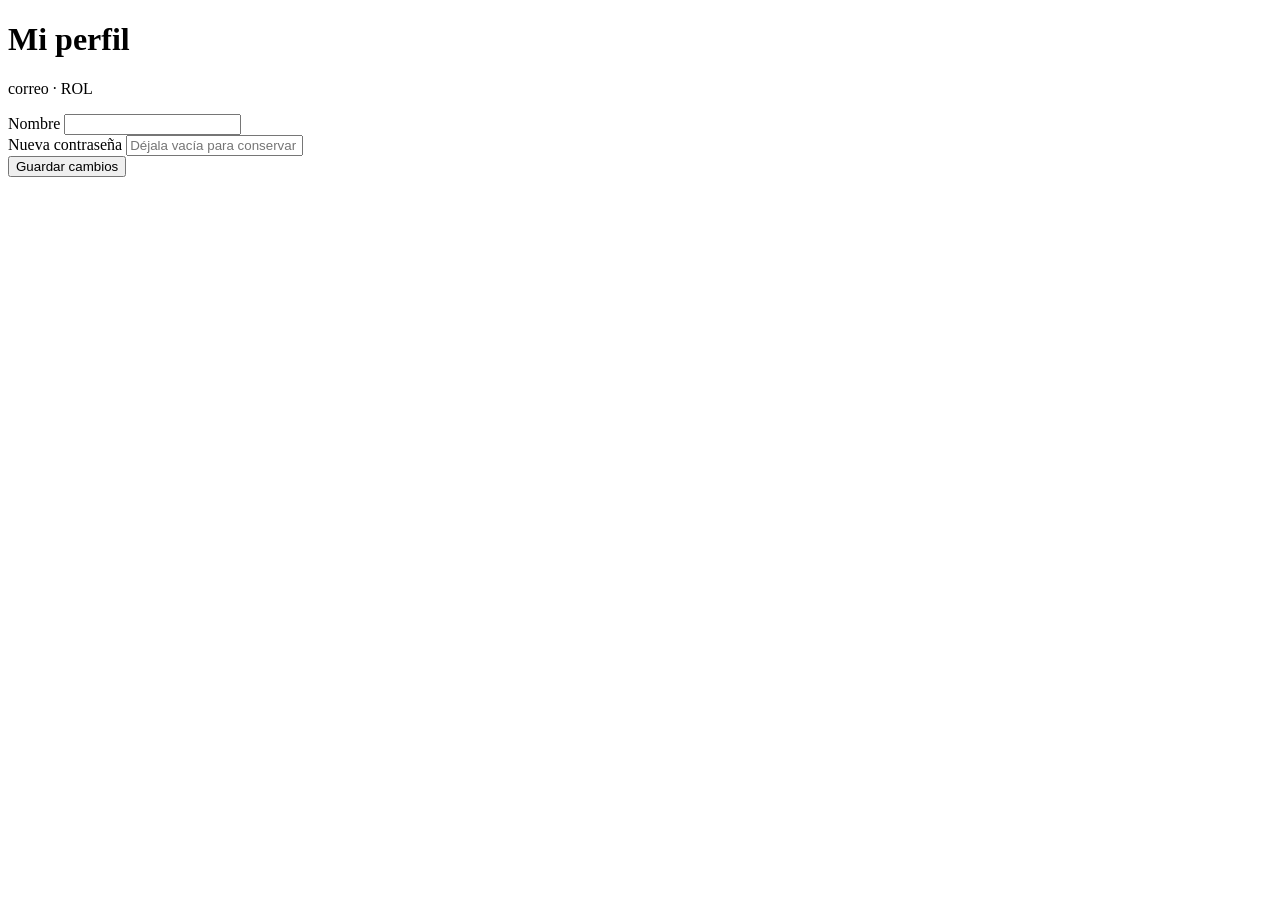
<file: src/main/resources/templates/perfil.html>
<!DOCTYPE html>
<html lang="es" data-bs-theme="dark" xmlns:th="http://www.thymeleaf.org">
<head th:replace="~{fragments/layout :: head('Mi perfil')}"></head>
<body>
<nav th:replace="~{fragments/layout :: navbar}"></nav>

<main class="container py-5">
    <div class="row justify-content-center">
        <div class="col-md-8 col-lg-6 col-xl-5">
            <div th:replace="~{fragments/layout :: mensajes}"></div>

            <div class="card bg-body-tertiary mt-3">
                <div class="card-body p-4">
                    <h1 class="h3 mb-1">Mi perfil</h1>
                    <p class="text-secondary small mb-4">
                        <span th:text="${usuario.email}">correo</span> ·
                        <span class="badge text-bg-secondary" th:text="${usuario.rol}">ROL</span>
                    </p>

                    <form th:action="@{/perfil}" th:object="${form}" method="post" novalidate>
                        <div class="mb-3">
                            <label for="nombre" class="form-label">Nombre</label>
                            <input type="text" th:field="*{nombre}" class="form-control"
                                   th:classappend="${#fields.hasErrors('nombre')} ? 'is-invalid'">
                            <div class="invalid-feedback" th:errors="*{nombre}"></div>
                        </div>
                        <div class="mb-3">
                            <label for="password" class="form-label">Nueva contraseña</label>
                            <input type="password" th:field="*{password}" class="form-control"
                                   th:classappend="${#fields.hasErrors('password')} ? 'is-invalid'"
                                   placeholder="Déjala vacía para conservar la actual" autocomplete="new-password">
                            <div class="invalid-feedback" th:errors="*{password}"></div>
                        </div>
                        <button type="submit" class="btn btn-danger w-100">Guardar cambios</button>
                    </form>
                </div>
            </div>
        </div>
    </div>
</main>

<footer th:replace="~{fragments/layout :: footer}"></footer>
</body>
</html>
</file>
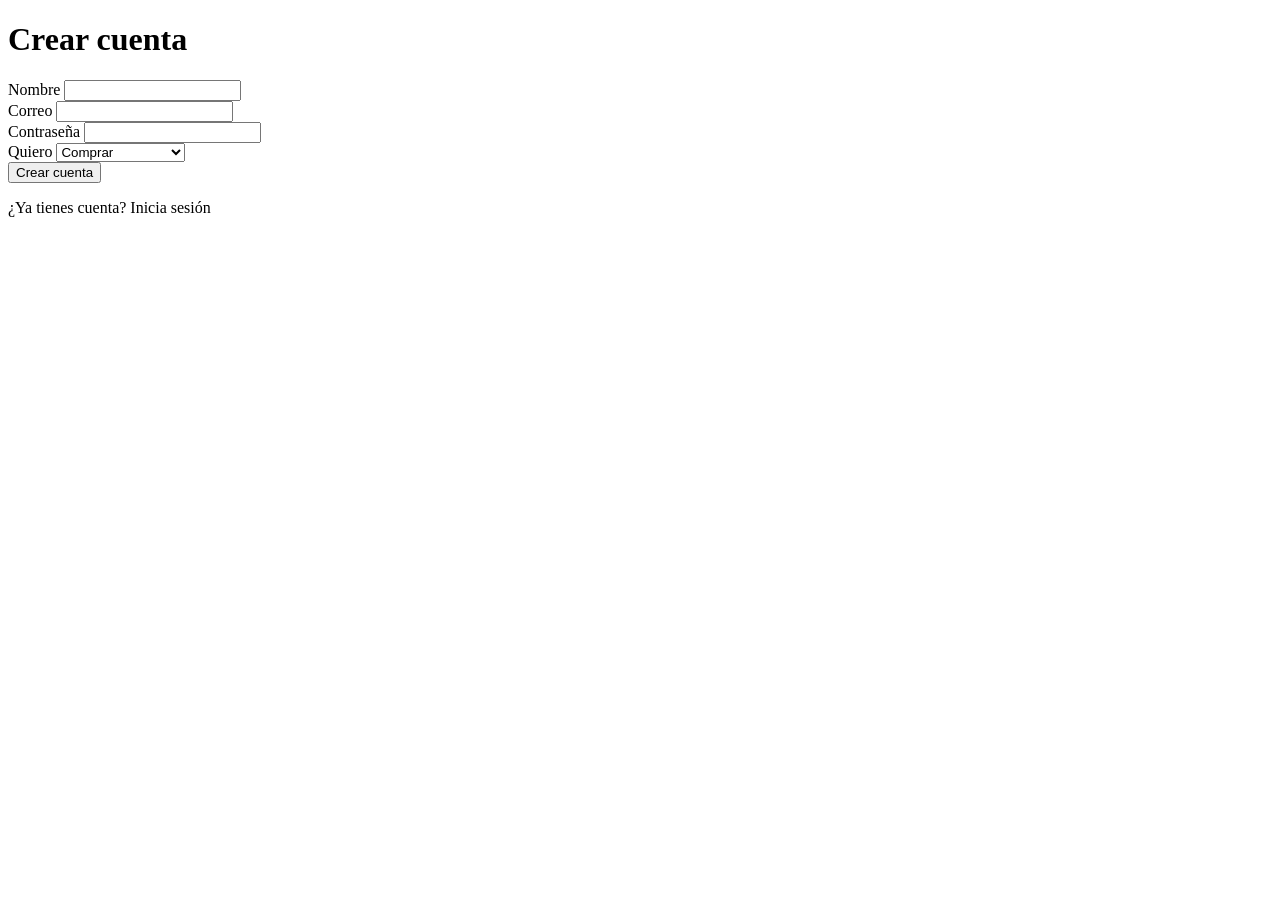
<file: src/main/resources/templates/registro.html>
<!DOCTYPE html>
<html lang="es" data-bs-theme="dark" xmlns:th="http://www.thymeleaf.org">
<head th:replace="~{fragments/layout :: head('Crear cuenta')}"></head>
<body>
<nav th:replace="~{fragments/layout :: navbar}"></nav>

<main class="container py-5">
    <div class="row justify-content-center">
        <div class="col-md-8 col-lg-5 col-xl-4">
            <div class="card bg-body-tertiary">
                <div class="card-body p-4">
                    <h1 class="h3 mb-3">Crear cuenta</h1>

                    <form th:action="@{/registro}" th:object="${form}" method="post" novalidate>
                        <div class="mb-3">
                            <label for="nombre" class="form-label">Nombre</label>
                            <input type="text" th:field="*{nombre}" class="form-control"
                                   th:classappend="${#fields.hasErrors('nombre')} ? 'is-invalid'">
                            <div class="invalid-feedback" th:errors="*{nombre}"></div>
                        </div>
                        <div class="mb-3">
                            <label for="email" class="form-label">Correo</label>
                            <input type="email" th:field="*{email}" class="form-control"
                                   th:classappend="${#fields.hasErrors('email')} ? 'is-invalid'">
                            <div class="invalid-feedback" th:errors="*{email}"></div>
                        </div>
                        <div class="mb-3">
                            <label for="password" class="form-label">Contraseña</label>
                            <input type="password" th:field="*{password}" class="form-control"
                                   th:classappend="${#fields.hasErrors('password')} ? 'is-invalid'">
                            <div class="invalid-feedback" th:errors="*{password}"></div>
                        </div>
                        <div class="mb-3">
                            <label for="rol" class="form-label">Quiero</label>
                            <select th:field="*{rol}" class="form-select">
                                <option value="COMPRADOR">Comprar</option>
                                <option value="VENDEDOR">Comprar y vender</option>
                            </select>
                        </div>
                        <button type="submit" class="btn btn-danger w-100">Crear cuenta</button>
                    </form>

                    <p class="text-secondary small mt-3 mb-0">
                        ¿Ya tienes cuenta? <a th:href="@{/login}">Inicia sesión</a>
                    </p>
                </div>
            </div>
        </div>
    </div>
</main>

<footer th:replace="~{fragments/layout :: footer}"></footer>
</body>
</html>
</file>
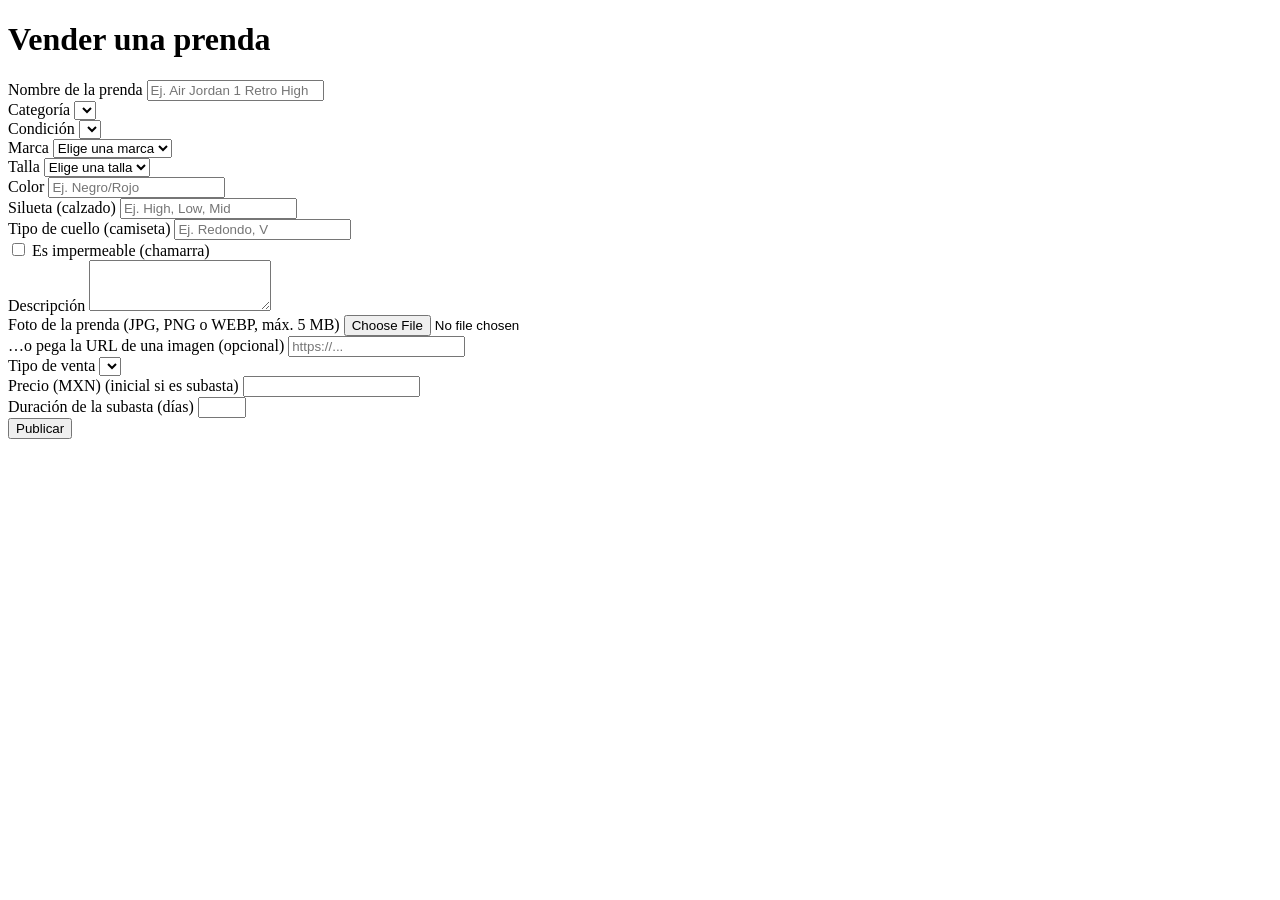
<file: src/main/resources/templates/vender.html>
<!DOCTYPE html>
<html lang="es" data-bs-theme="dark" xmlns:th="http://www.thymeleaf.org">
<head th:replace="~{fragments/layout :: head('Vender una prenda')}"></head>
<body>
<nav th:replace="~{fragments/layout :: navbar}"></nav>

<main class="container py-4">
    <div class="row justify-content-center">
        <div class="col-lg-8 col-xl-7">
            <div th:replace="~{fragments/layout :: mensajes}"></div>

            <h1 class="h3 my-3">Vender una prenda</h1>

            <form th:action="@{/vender}" th:object="${form}" method="post" enctype="multipart/form-data"
                  class="card bg-body-tertiary card-body p-4" novalidate>
                <div class="row g-3">

                    <div class="col-12">
                        <label for="nombre" class="form-label">Nombre de la prenda</label>
                        <input type="text" th:field="*{nombre}" class="form-control"
                               th:classappend="${#fields.hasErrors('nombre')} ? 'is-invalid'"
                               placeholder="Ej. Air Jordan 1 Retro High">
                        <div class="invalid-feedback" th:errors="*{nombre}"></div>
                    </div>

                    <div class="col-md-6">
                        <label for="categoria" class="form-label">Categoría</label>
                        <select th:field="*{categoria}" class="form-select">
                            <option th:each="c : ${categorias}" th:value="${c}" th:text="${c.etiqueta}"></option>
                        </select>
                    </div>
                    <div class="col-md-6">
                        <label for="condicion" class="form-label">Condición</label>
                        <select th:field="*{condicion}" class="form-select">
                            <option th:each="c : ${condiciones}" th:value="${c}" th:text="${c.etiqueta}"></option>
                        </select>
                    </div>

                    <div class="col-md-6">
                        <label for="marcaId" class="form-label">Marca</label>
                        <select th:field="*{marcaId}" class="form-select"
                                th:classappend="${#fields.hasErrors('marcaId')} ? 'is-invalid'">
                            <option value="">Elige una marca</option>
                            <option th:each="m : ${marcas}" th:value="${m.id}" th:text="${m.nombre}"></option>
                        </select>
                        <div class="invalid-feedback" th:errors="*{marcaId}"></div>
                    </div>
                    <div class="col-md-6">
                        <label for="tallaId" class="form-label">Talla</label>
                        <select th:field="*{tallaId}" class="form-select"
                                th:classappend="${#fields.hasErrors('tallaId')} ? 'is-invalid'">
                            <option value="">Elige una talla</option>
                            <option th:each="t : ${tallas}" th:value="${t.id}" th:text="${t.etiqueta}"></option>
                        </select>
                        <div class="invalid-feedback" th:errors="*{tallaId}"></div>
                    </div>

                    <div class="col-md-6">
                        <label for="color" class="form-label">Color</label>
                        <input type="text" th:field="*{color}" class="form-control" placeholder="Ej. Negro/Rojo">
                    </div>

                    <!-- Campos propios de cada categoría -->
                    <div class="col-md-6 solo-calzado">
                        <label for="silueta" class="form-label">Silueta (calzado)</label>
                        <input type="text" th:field="*{silueta}" class="form-control" placeholder="Ej. High, Low, Mid">
                    </div>
                    <div class="col-md-6 solo-camiseta">
                        <label for="tipoCuello" class="form-label">Tipo de cuello (camiseta)</label>
                        <input type="text" th:field="*{tipoCuello}" class="form-control" placeholder="Ej. Redondo, V">
                    </div>
                    <div class="col-md-6 solo-chamarra d-flex align-items-end">
                        <div class="form-check mb-2">
                            <input type="checkbox" th:field="*{impermeable}" class="form-check-input">
                            <label for="impermeable1" class="form-check-label">Es impermeable (chamarra)</label>
                        </div>
                    </div>

                    <div class="col-12">
                        <label for="descripcion" class="form-label">Descripción</label>
                        <textarea th:field="*{descripcion}" class="form-control" rows="3"></textarea>
                    </div>

                    <div class="col-12">
                        <label for="imagen" class="form-label">Foto de la prenda (JPG, PNG o WEBP, máx. 5 MB)</label>
                        <input type="file" name="imagen" id="imagen" class="form-control"
                               accept="image/jpeg,image/png,image/webp">
                        <img id="vista-previa" class="vista-previa img-thumbnail mt-2" alt="" style="display:none">
                    </div>
                    <div class="col-12">
                        <label for="imagenUrl" class="form-label">…o pega la URL de una imagen (opcional)</label>
                        <input type="url" th:field="*{imagenUrl}" class="form-control" placeholder="https://...">
                    </div>

                    <div class="col-md-6">
                        <label for="tipo" class="form-label">Tipo de venta</label>
                        <select th:field="*{tipo}" class="form-select">
                            <option th:each="t : ${tipos}" th:value="${t}" th:text="${t.etiqueta}"></option>
                        </select>
                    </div>
                    <div class="col-md-6">
                        <label for="precio" class="form-label">Precio (MXN)
                            <span class="text-secondary small">(inicial si es subasta)</span></label>
                        <input type="number" th:field="*{precio}" class="form-control" min="1" step="1"
                               th:classappend="${#fields.hasErrors('precio')} ? 'is-invalid'">
                        <div class="invalid-feedback" th:errors="*{precio}"></div>
                    </div>

                    <div class="col-md-6 solo-subasta">
                        <label for="duracionDias" class="form-label">Duración de la subasta (días)</label>
                        <input type="number" th:field="*{duracionDias}" class="form-control" min="1" max="14">
                    </div>

                    <div class="col-12">
                        <button type="submit" class="btn btn-danger w-100">Publicar</button>
                    </div>
                </div>
            </form>
        </div>
    </div>
</main>

<footer th:replace="~{fragments/layout :: footer}"></footer>

<script>
    // Muestra solo los campos que aplican a la categoría y al tipo de venta elegidos
    const categoria = document.getElementById('categoria');
    const tipo = document.getElementById('tipo');
    function actualizar() {
        const mostrar = (clase, visible) =>
            document.querySelectorAll('.' + clase).forEach(e => e.style.display = visible ? '' : 'none');
        mostrar('solo-calzado', categoria.value === 'CALZADO');
        mostrar('solo-camiseta', categoria.value === 'CAMISETA');
        mostrar('solo-chamarra', categoria.value === 'CHAMARRA');
        mostrar('solo-subasta', tipo.value === 'SUBASTA');
    }
    // Vista previa de la foto elegida
    document.getElementById('imagen').addEventListener('change', function () {
        const vista = document.getElementById('vista-previa');
        const archivo = this.files[0];
        if (archivo) {
            vista.src = URL.createObjectURL(archivo);
            vista.style.display = 'block';
        } else {
            vista.style.display = 'none';
        }
    });
    categoria.addEventListener('change', actualizar);
    tipo.addEventListener('change', actualizar);
    actualizar();
</script>
</body>
</html>
</file>
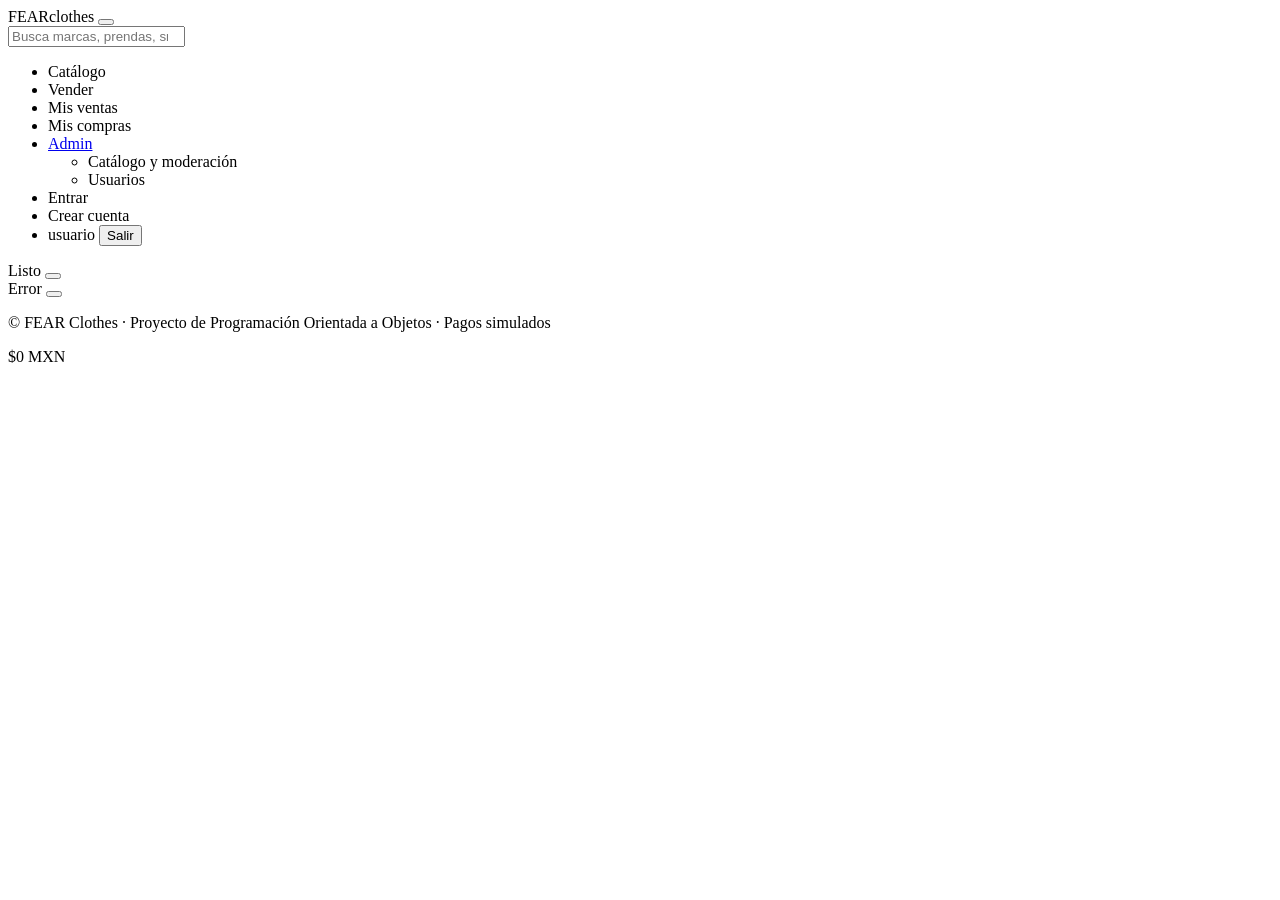
<file: src/main/resources/templates/fragments/layout.html>
<!DOCTYPE html>
<html lang="es" data-bs-theme="dark" xmlns:th="http://www.thymeleaf.org"
      xmlns:sec="http://www.thymeleaf.org/extras/spring-security">

<head th:fragment="head(titulo)">
    <meta charset="UTF-8">
    <meta name="viewport" content="width=device-width, initial-scale=1">
    <title th:text="${titulo} + ' | FEAR Clothes'">FEAR Clothes</title>
    <link rel="stylesheet" th:href="@{/webjars/bootstrap/5.3.3/css/bootstrap.min.css}">
    <link rel="stylesheet" th:href="@{/css/estilos.css}">
</head>

<body>

<!-- Barra de navegación -->
<nav class="navbar navbar-expand-lg bg-black border-bottom sticky-top" th:fragment="navbar">
    <div class="container">
        <a class="navbar-brand" th:href="@{/}">FEAR<span class="text-danger">clothes</span></a>

        <button class="navbar-toggler" type="button" data-bs-toggle="collapse"
                data-bs-target="#menuPrincipal" aria-controls="menuPrincipal"
                aria-expanded="false" aria-label="Mostrar menú">
            <span class="navbar-toggler-icon"></span>
        </button>

        <div class="collapse navbar-collapse" id="menuPrincipal">
            <form class="d-flex flex-grow-1 my-2 my-lg-0 mx-lg-4" role="search" th:action="@{/}" method="get">
                <input class="form-control rounded-pill" type="search" name="q" th:value="${q}"
                       placeholder="Busca marcas, prendas, sneakers..." aria-label="Buscar">
            </form>

            <ul class="navbar-nav ms-lg-auto align-items-lg-center gap-lg-1">
                <li class="nav-item"><a class="nav-link" th:href="@{/}">Catálogo</a></li>
                <li class="nav-item" sec:authorize="hasRole('VENDEDOR')">
                    <a class="nav-link" th:href="@{/vender}">Vender</a>
                </li>
                <li class="nav-item" sec:authorize="hasRole('VENDEDOR')">
                    <a class="nav-link" th:href="@{/mis-ventas}">Mis ventas</a>
                </li>
                <li class="nav-item" sec:authorize="isAuthenticated()">
                    <a class="nav-link" th:href="@{/mis-compras}">Mis compras</a>
                </li>

                <li class="nav-item dropdown" sec:authorize="hasRole('ADMIN')">
                    <a class="nav-link dropdown-toggle" href="#" role="button" data-bs-toggle="dropdown"
                       aria-expanded="false">Admin</a>
                    <ul class="dropdown-menu dropdown-menu-dark dropdown-menu-end">
                        <li><a class="dropdown-item" th:href="@{/admin}">Catálogo y moderación</a></li>
                        <li><a class="dropdown-item" th:href="@{/admin/usuarios}">Usuarios</a></li>
                    </ul>
                </li>

                <li class="nav-item" sec:authorize="!isAuthenticated()">
                    <a class="nav-link" th:href="@{/login}">Entrar</a>
                </li>
                <li class="nav-item" sec:authorize="!isAuthenticated()">
                    <a class="btn btn-danger btn-sm" th:href="@{/registro}">Crear cuenta</a>
                </li>

                <li class="nav-item" sec:authorize="isAuthenticated()">
                    <form th:action="@{/logout}" method="post" class="d-flex align-items-center gap-2 mt-2 mt-lg-0">
                        <a class="navbar-text small text-decoration-none" th:href="@{/perfil}"
                           title="Mi perfil" sec:authentication="name">usuario</a>
                        <button type="submit" class="btn btn-outline-light btn-sm">Salir</button>
                    </form>
                </li>
            </ul>
        </div>
    </div>
</nav>

<!-- Mensajes flash: éxito y error -->
<div th:fragment="mensajes">
    <div class="alert alert-success alert-dismissible fade show mt-3" role="alert" th:if="${mensaje}">
        <span th:text="${mensaje}">Listo</span>
        <button type="button" class="btn-close" data-bs-dismiss="alert" aria-label="Cerrar"></button>
    </div>
    <div class="alert alert-danger alert-dismissible fade show mt-3" role="alert" th:if="${error}">
        <span th:text="${error}">Error</span>
        <button type="button" class="btn-close" data-bs-dismiss="alert" aria-label="Cerrar"></button>
    </div>
</div>

<!-- Pie de página + JavaScript de Bootstrap (menú colapsable, dropdowns y alertas) -->
<footer class="border-top py-4 mt-5 text-center text-secondary small" th:fragment="footer">
    <p class="mb-0">© FEAR Clothes · Proyecto de Programación Orientada a Objetos · Pagos simulados</p>
    <script th:src="@{/webjars/bootstrap/5.3.3/js/bootstrap.bundle.min.js}"></script>
</footer>

<!-- Muestra un monto en pesos: th:replace="~{fragments/layout :: dinero(${valor})}" -->
<span th:fragment="dinero(valor)"
      th:text="'$' + ${#numbers.formatDecimal(valor, 1, 'COMMA', 0, 'POINT')} + ' MXN'">$0 MXN</span>

</body>
</html>
</file>
